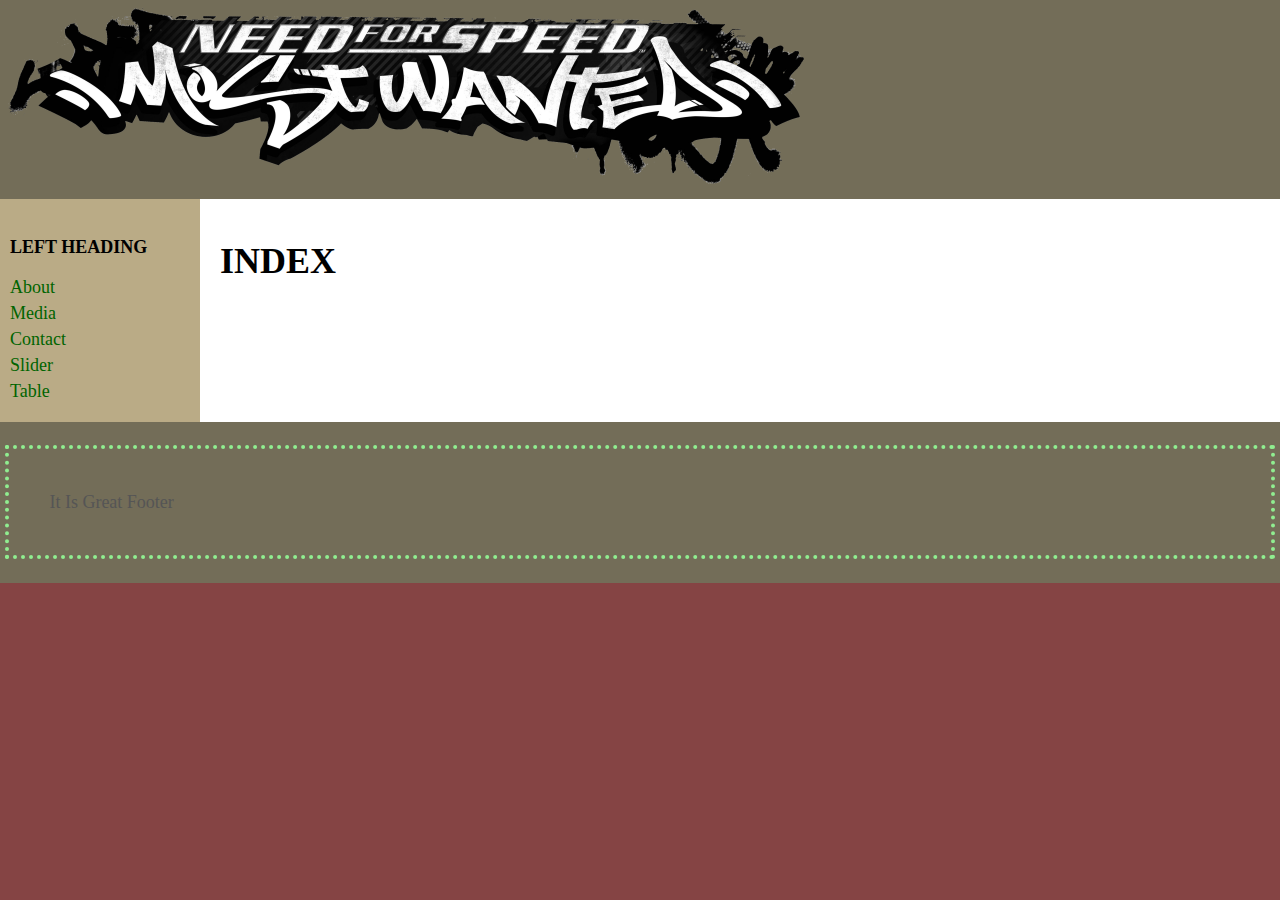
<file: Lab5/index.html>
<!DOCTYPE html >
<html>
<head>
    <meta http-equiv= "Content-Type" content= "text/html; charset=UTF-8" >
    <title> 3 Column Layout </title>
    <link rel="stylesheet" href="assets/css/layout.css" >
	<link rel="stylesheet" href="assets/css/style.css">
</head>
<body>
<header class= "header" >
    <img class="header__logo" src="assets/img/logo.png" alt="">
</header>
<div class= "container" >
    <main class= "center column" >
        <article>
            <h1> Index </h1>
            <p></p>
        </article>
    </main>
    <nav class= "left column" >
        <h3> Left heading </h3>
        <ul>
            <li><a href= "about.html" > About </a></li>
            <li><a href= "media.html" > Media </a></li>
			<li><a href= "contact.html" > Contact </a></li>
            <li><a href= "slider.html" > Slider </a></li>
            <li><a href= "table.html" > Table </a></li>
	</ul>
    </nav>
    <div class= "right column" >
        <h3> Right heading </h3>
        <p></p>
    </div>
</div>
<div class= "footer-wrapper" >
    <footer class= "footer" ><p  style="padding: 40px;border: 4px dotted lightgreen;"> It Is Great Footer </p></footer>
</div>
</body>
</html>
</file>
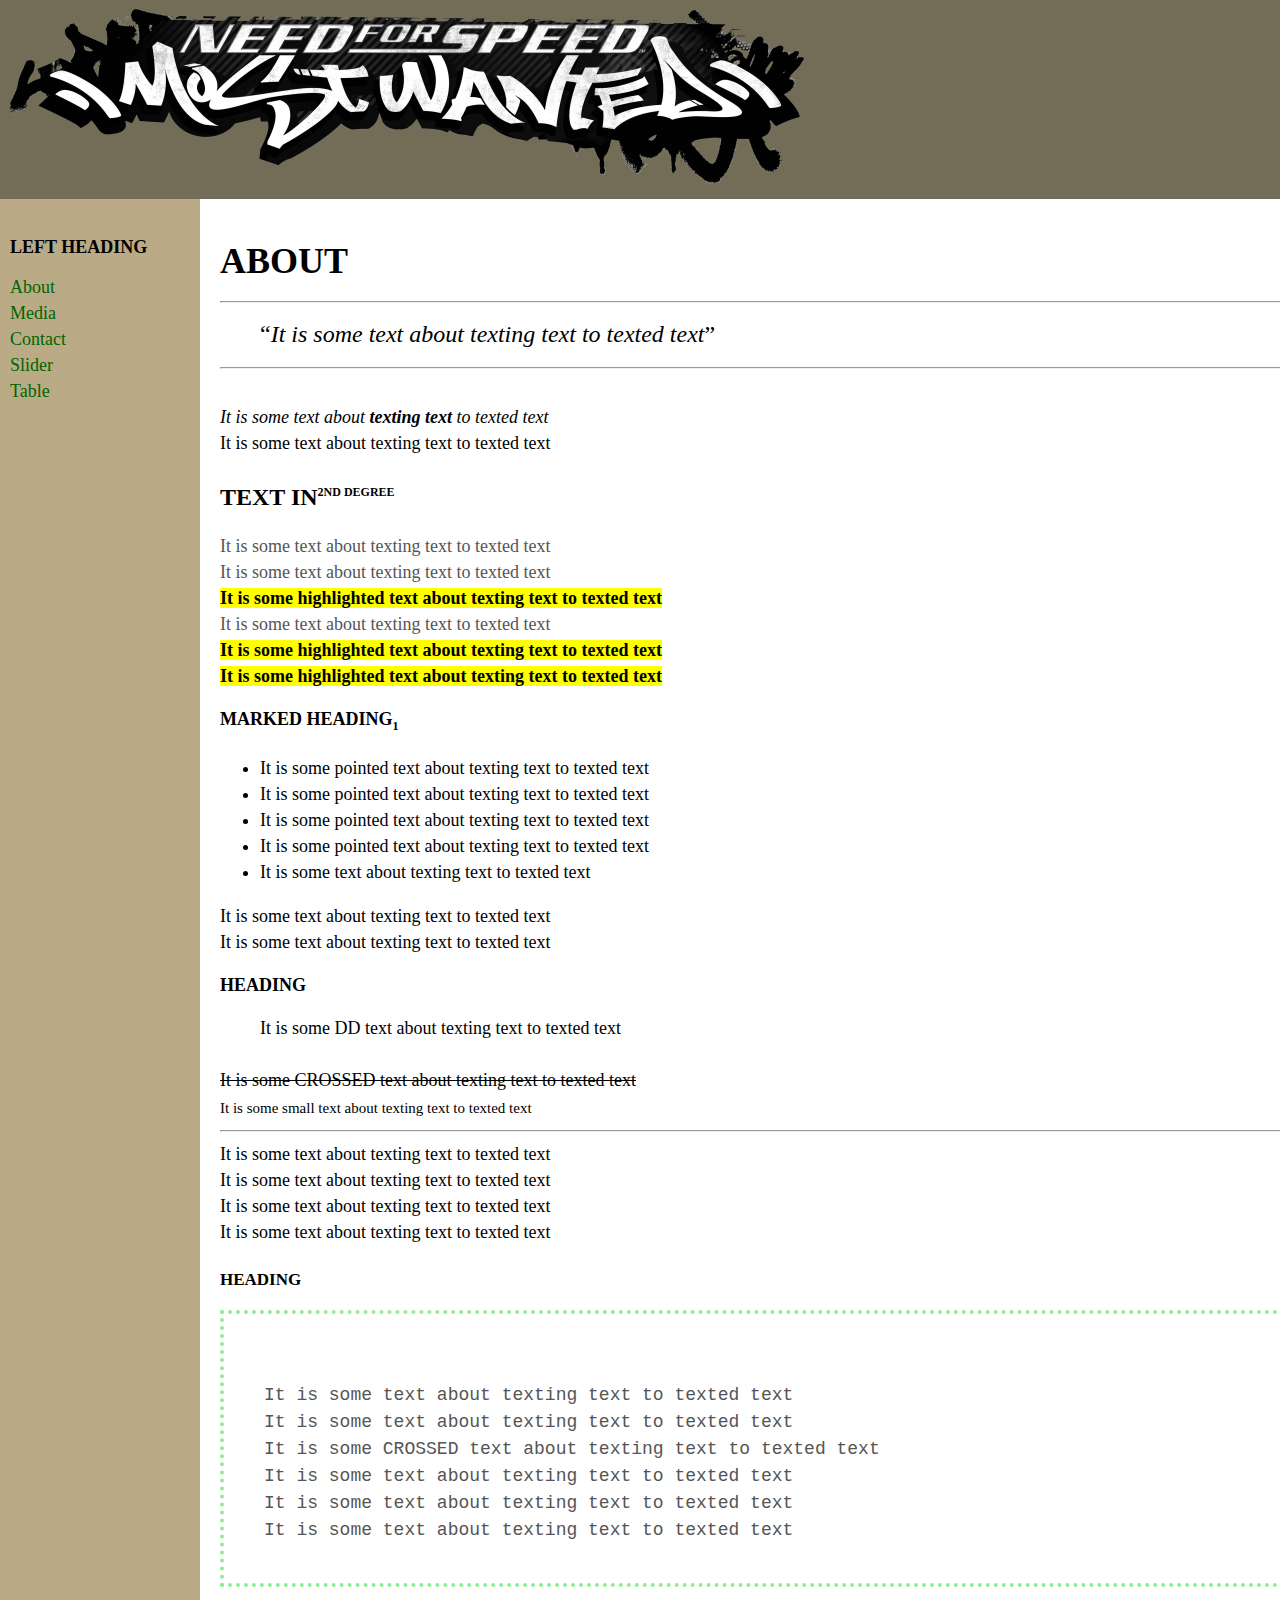
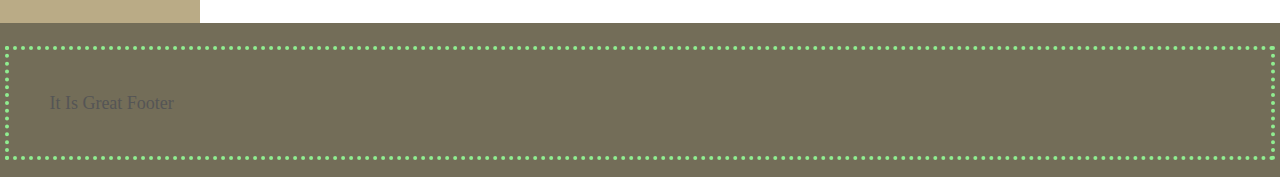
<file: Lab5/about.html>
<!DOCTYPE html >
<html>
<head>
    <meta http-equiv= "Content-Type" content= "text/html; charset=UTF-8" >
    <title> 3 Column Layout </title>
    <link rel= "stylesheet" href= "assets/css/layout.css" >
	<link rel="stylesheet" href="assets/css/style.css">
    <style>
        article{font-size: 18px;}
        q {font-size: 24px;}
        mark{font-weight: bold;}
        code{font-size:18px;}
        sub, sup {font-size: 12px;}
    </style>
</head>
<body>
<header class= "header" >
    <img class="header__logo" src="assets/img/logo.png" alt="">
</header>
<div class= "container" >
    <main class= "center column" >
        <article>
            <h1> About </h1>
            <p>
                <hr>
                    <blockquote><q><i>It is some text about texting text to texted text</i></q></blockquote>
                <hr>
                <br><i>It is some text about <strong>texting text </strong>to texted text</i>
                <br>It is some text about texting text to texted text
            </p>

            <h2>TEXT in<sup>2nd degree</sup></h2>
            <p>
                It is some text about texting text to texted text
                <br>It is some text about texting text to texted text
                <br><mark>It is some highlighted text about texting text to texted text</mark>
                <br>It is some text about texting text to texted text
                <br><mark>It is some highlighted text about texting text to texted text</mark>
		<br><mark>It is some highlighted text about texting text to texted text</mark>
            </p>

            <h3>Marked Heading<sub>1</sub></h3>
            <p>
            <ul>
                <li>It is some pointed text about texting text to texted text</li>
                <li>It is some pointed text about texting text to texted text</li>
                <li>It is some pointed text about texting text to texted text</li>
                <li>It is some pointed text about texting text to texted text</li>
                <li>It is some text about texting text to texted text</li>
            </ul>
                 It is some text about texting text to texted text
                <br> It is some text about texting text to texted text
            </p>

            <h3>Heading</h3>
            <p>
            <dd> It is some DD text about texting text to texted text</dd>
                <s><br> It is some CROSSED text about texting text to texted text</s>
                <small><br>It is some small text about texting text to texted text</small>
                <br><hr>It is some text about texting text to texted text
                    <br>It is some text about texting text to texted text
                <br>It is some text about texting text to texted text
                    <br>It is some text about texting text to texted text
            </p>

            <h4>Heading</h4>
            <p  style="padding: 40px;border: 4px dotted lightgreen;">
                <code>
                      <br>It is some text about texting text to texted text
                    <br>It is some text about texting text to texted text
                    <br>  It is some CROSSED text about texting text to texted text
                    <br>It is some text about texting text to texted text
                    <br>It is some text about texting text to texted text
                    <br>It is some text about texting text to texted text
                </code>
            </p>

        </article>
    </main>
    <nav class= "left column" >
        <h3> Left heading </h3>
        <ul>
            <li><a href= "about.html" > About </a></li>
            <li><a href= "media.html" > Media </a></li>
            <li><a href= "contact.html" > Contact </a></li>
            <li><a href= "slider.html" > Slider </a></li>
            <li><a href= "table.html" > Table </a></li>
    
        </ul>
    </nav>
    <div class= "right column" >
        <h3> Right heading </h3>
        <p></p>
    </div>
</div>
<div class= "footer-wrapper" >
    <footer class= "footer" ><p  style="padding: 40px;border: 4px dotted lightgreen;"> It Is Great Footer </p></footer>
</div>
</body>
</html>
</file>
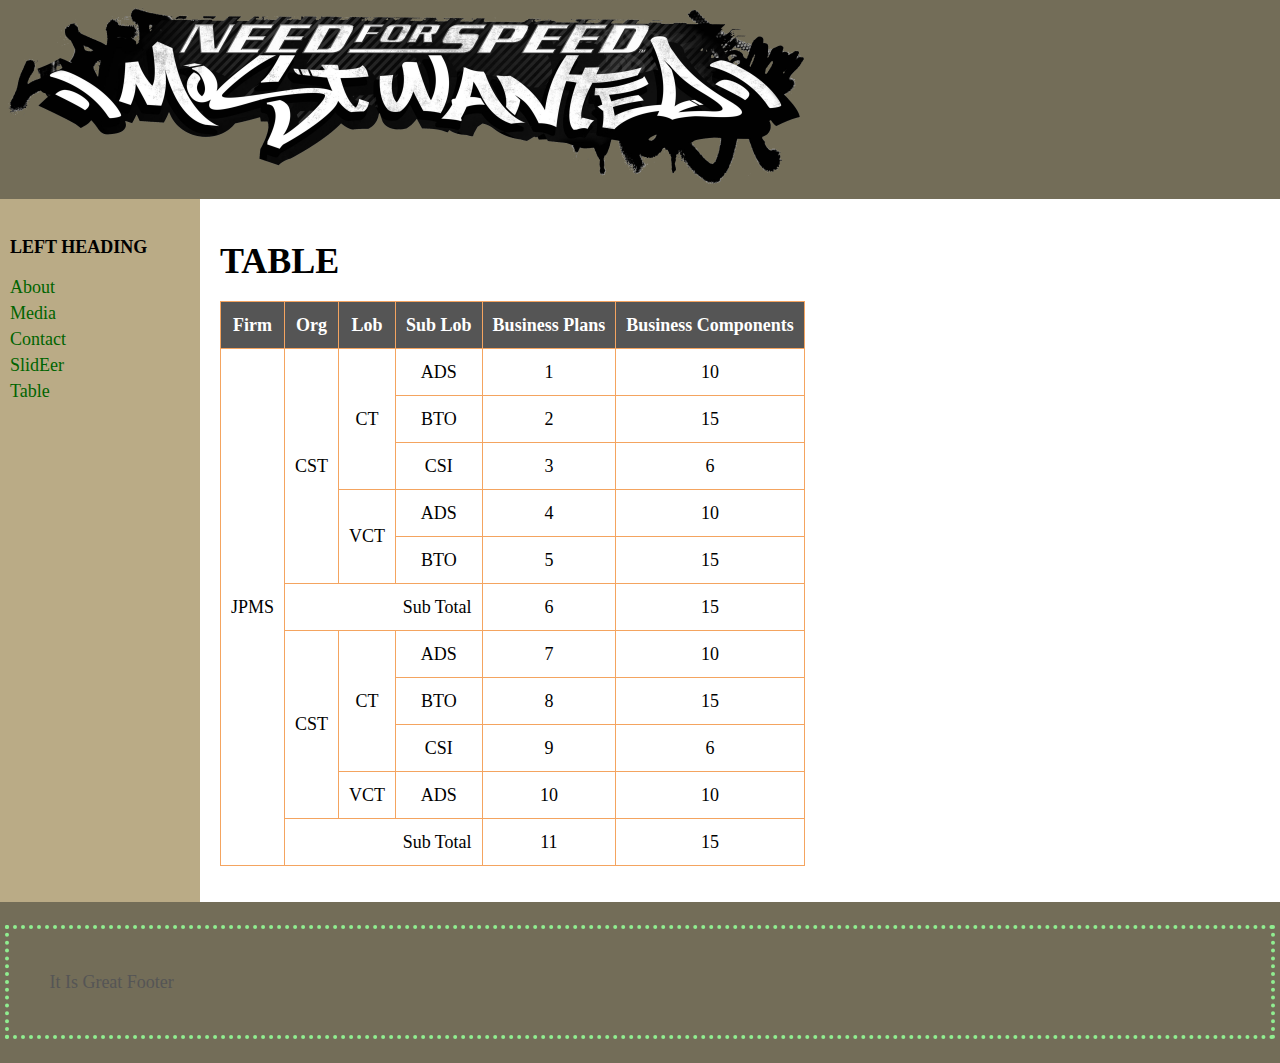
<file: Lab5/table.html>
<!DOCTYPE html >
<html>
<head>
    <meta http-equiv= "Content-Type" content= "text/html; charset=UTF-8" >
    <title> 3 Column Layout </title>
    <link rel= "stylesheet" href= "assets/css/layout.css" >
	<link rel="stylesheet" href="assets/css/style.css">
    <style>
        table{
            border: sandybrown;
            border-collapse: collapse;
        }
        th{
            background-color: #555;
            color: #fff;
        }
    </style>

</head>
<body>
<header class= "header" >
    <img class="header__logo" src="assets/img/logo.png" alt="">
</header>
<div class= "container" >
    <main class= "center column" >
        <article>
            <h1> Table </h1>
            <p>
                <table border="1" cellpadding="10" cellspacing="0">
                    <thead>
                        <tr>
                            <th>Firm</th>
                            <th>Org</th>
                            <th>Lob</th>
                            <th>Sub Lob</th>
                            <th>Business Plans</th>
                            <th>Business Components</th>
                        </tr>
                    </thead>
                    <tbody>
                        <tr>
                            <td align="center" rowspan="11">JPMS</td>
                            <td align="center" rowspan="5">CST</td>
                            <td align="center" rowspan="3">CT</td>
                            <td align="center" >ADS</td>
                            <td align="center">1</td>
                            <td align="center">10</td>
                        </tr>
                        <tr>
<!--                            <td></td>-->
<!--                            <td></td>-->
<!--                            <td></td>-->
                            <td align="center">BTO</td>
                            <td align="center">2</td>
                            <td align="center">15</td>
                        </tr>
                        <tr>
<!--                            <td></td>-->
<!--                            <td></td>-->
<!--                            <td></td>-->
                            <td align="center">CSI</td>
                            <td align="center">3</td>
                            <td align="center">6</td>
                        </tr>
                        <tr>
<!--                            <td></td>-->
<!--                            <td></td>-->
                            <td align="center" rowspan="2">VCT</td>
                            <td align="center">ADS</td>
                            <td align="center">4</td>
                            <td align="center">10</td>
                        </tr>
                        <tr>
<!--                            <td></td>-->
<!--                            <td></td>-->
<!--                            <td></td>-->
                            <td align="center">BTO</td>
                            <td align="center">5</td>
                            <td align="center">15</td>
                        </tr>
                        <tr>
<!--                            <td></td>-->
<!--                            <td></td>-->
<!--                            <td></td>-->
                            <td align="right" colspan="3">Sub Total</td>
                            <td align="center">6</td>
                            <td align="center">15</td>
                        </tr>
                        <tr>
<!--                            <td></td>-->
                            <td align="center" rowspan="4">CST</td>
                            <td align="center" rowspan="3">CT</td>
                            <td align="center">ADS</td>
                            <td align="center">7</td>
                            <td align="center">10</td>
                        </tr>
                        <tr>
<!--                            <td></td>-->
<!--                            <td></td>-->
<!--                            <td></td>-->
                            <td align="center">BTO</td>
                            <td align="center">8</td>
                            <td align="center">15</td>
                        </tr>
                        <tr>
<!--                            <td></td>-->
<!--                            <td></td>-->
<!--                            <td></td>-->
                            <td align="center">CSI</td>
                            <td align="center">9</td>
                            <td align="center">6</td>
                        </tr>
                        <tr>
<!--                            <td></td>-->
<!--                            <td></td>-->
                            <td align="center">VCT</td>
                            <td align="center">ADS</td>
                            <td align="center">10</td>
                            <td align="center">10</td>
                        </tr>
                        <tr>
<!--                            <td></td>-->
<!--                            <td></td>-->
<!--                            <td></td>-->
                            <td align="right" colspan="3">Sub Total</td>
                            <td align="center">11</td>
                            <td align="center">15</td>
                        </tr>
                    </tbody>
                </table>


            </p>
        </article>
    </main>
    <nav class= "left column" >
		<h3> Left heading </h3>
        <ul>
            <li><a href= "about.html" > About </a></li>
            <li><a href= "media.html" > Media </a></li>
			<li><a href= "contact.html" > Contact </a></li>
            <li><a href= "slider.html" > SlidEer </a></li>
            <li><a href= "table.html" > Table </a></li>
            </ul>
    </nav>
    <div class= "right column" >
        <h3> Right heading </h3>
        <p></p>
    </div>
</div>
<div class= "footer-wrapper" >
    <footer class= "footer" ><p  style="padding: 40px;border: 4px dotted lightgreen;"> It Is Great Footer </p></footer>
</div>
</body>
</html>
</file>
<file: Lab5/assets/css/layout.css>
body {
    min-width : 630px;
}
.container {
    padding-left : 200px;
    padding-right : 190px;
}
.container .column {
    position : relative;
    float : left;
}
.center {
    padding : 10px 20px;
    width : 100%;
}
.left {
    width : 180px;
    padding : 0 10px;
    right : 240px;
    margin-left : -100%;
}
.right {
    width : 130px;
    padding : 0 10px;
    margin-right : -100%;
}
.footer {
    clear : both;
}
/* IE hack */
* html .left {
    left : 150px;
}
/* Make the columns the same height as each other */
.container {
    overflow : hidden;
}
.container .column {
    padding-bottom : 1001em;
    margin-bottom : -1000em;
}
/* Fix for the footer */
* html body {
    overflow : hidden;
}
* html .footer-wrapper {
    float : left;
    position : relative;
    width : 100%;
    padding-bottom : 10010px;
    margin-bottom : -10000px;
    background : #fff;
}
/* Aesthetics */
body {
    margin : 0;
    padding : 0;
    font-family : Sans-serif;
    line-height : 1.5em;
}
p {
    color : #555;
}
nav ul {
    list-style-type : none;
    margin : 0;
    padding : 0;
}
nav ul a {
    color : darkgreen;
    text-decoration : none;
}
.header , .footer {
    font-size : large;
    padding : 0.3em;
    background : #736d58;
}
.left {
    background : #baab86;
}
.right {
    background : #998956;
}
.center {
    background : #fff;
}
.container .column {
    padding-top : 1em;
}
</file>
<file: Lab5/assets/css/style.css>
body {
	font-family: 'opensans-regular';
	font-size: 18px;
	line-height: 26px;
	background: #854444;
}

.wrapper {
	min-height: 100%;
	width: 100%;
	min-width: 1200px;
}

.container {
	width: 1170px;
	margin: 0 auto;
}


.table-block {display: table;width: 100%;height: 100%;}
.table-cell {display: table-cell;vertical-align: middle;}

.main {
	background: #fff;
	width: 1230px;
	padding: 20px 30px 60px;
	margin: 0 auto;
}

h1 {
	font-size: 36px;
	line-height: 40px;
	text-transform: uppercase;
	margin-bottom: 20px;
	font-family: 'opensans-bold';
	color: #000;
}

h2 {
	font-size: 24px;
	line-height: 32px;
	text-transform: uppercase;
	margin-bottom: 20px;
	font-family: 'opensans-bold';
	color: #000;
}

h3 {
	font-size: 18px;
	line-height: 24px;
	text-transform: uppercase;
	margin-bottom: 15px;
	font-family: 'opensans-bold';
	color: #000;
}
h4 {
	font-size: 17px;
	line-height: 24px;
	text-transform: uppercase;
	margin-bottom: 15px;
	font-family: 'opensans-bold';
	color: #000;
}
h5 {
	font-size: 16px;
	line-height: 22px;
	text-transform: uppercase;
	margin-bottom: 10px;
	font-family: 'opensans-bold';
	color: #000;
}
h6 {
	font-size: 14px;
	line-height: 20px;
	text-transform: uppercase;
	margin-bottom: 10px;
	font-family: 'opensans-bold';
	color: #000;
}


/*=============HEADER=============*/
.header {
	width: 100%;
	min-height: 90px;
}

.logo {
	display: block;
	float: left;
	margin: 15px 0; 
	height: 75px;
}
.logo:hover {opacity: 0.8;}
</file>
